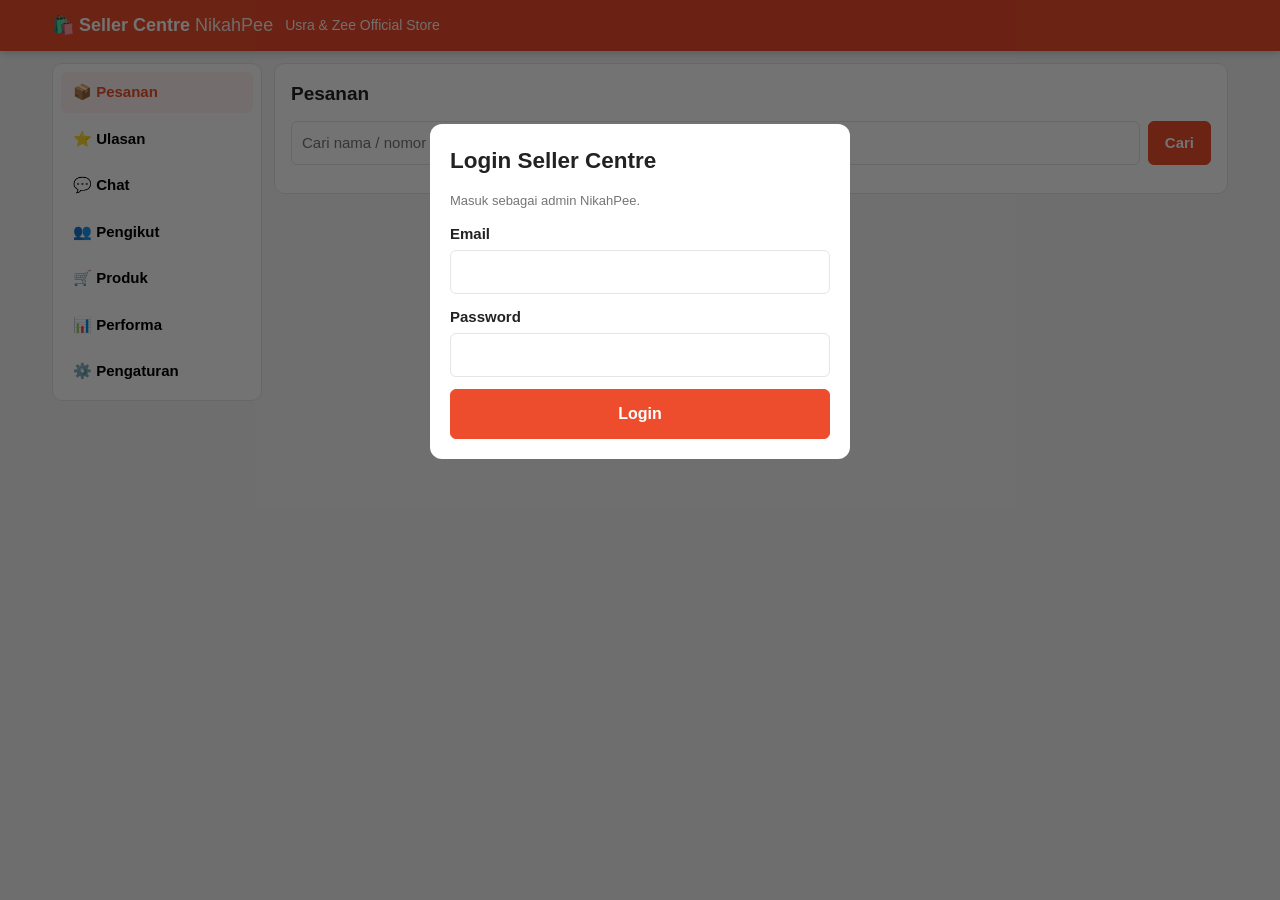
<file: dashboard.html>
<!DOCTYPE html>
<html lang="id">
<head>
<meta charset="UTF-8">
<meta name="viewport" content="width=device-width, initial-scale=1.0">
<title>Seller Centre - NikahPee</title>
<meta name="description" content="Seller Centre NikahPee: kelola pesanan, ulasan, chat, produk, dan performa toko Usra &amp; Zee Official Store.">
<link rel="icon" href="/assets/images/favicon.ico">
<link rel="stylesheet" href="/css/dashboard.css">
</head>
<body>
<header class="dash-header">
  <div class="dash-header-inner">
    <a class="logo" href="/">🛍️ <strong>Seller Centre</strong> <span class="logo-sub">NikahPee</span></a>
    <span class="shop-name">Usra &amp; Zee Official Store</span>
    <button id="logoutBtn" class="btn btn-header" type="button" hidden>Logout semua perangkat</button>
  </div>
</header>

<div class="dash-layout">
  <nav class="sidebar">
    <button type="button" class="nav-btn active" data-view="orders">📦 Pesanan</button>
    <button type="button" class="nav-btn" data-view="reviews">⭐ Ulasan</button>
    <button type="button" class="nav-btn" data-view="chat">💬 Chat</button>
    <button type="button" class="nav-btn" data-view="follows">👥 Pengikut</button>
    <button type="button" class="nav-btn" data-view="product">🛒 Produk</button>
    <button type="button" class="nav-btn" data-view="stats">📊 Performa</button>
    <button type="button" class="nav-btn" data-view="settings">⚙️ Pengaturan</button>
  </nav>

  <main class="dash-main">
    <section id="view-orders" class="view">
      <h2>Pesanan</h2>
      <form id="orderSearchForm" class="search-row">
        <input id="orderSearch" type="search" placeholder="Cari nama / nomor pesanan...">
        <button type="submit" class="btn btn-primary">Cari</button>
      </form>
      <div id="orderList"></div>
      <p id="orderEmpty" class="empty" hidden>Belum ada pesanan.</p>
    </section>

    <section id="view-reviews" class="view" hidden>
      <h2>Ulasan Pembeli</h2>
      <div id="reviewListAdmin"></div>
      <p id="reviewEmptyAdmin" class="empty" hidden>Belum ada ulasan.</p>
    </section>

    <section id="view-chat" class="view" hidden>
      <h2>Chat Pembeli</h2>
      <div id="chatListAdmin"></div>
      <p id="chatEmptyAdmin" class="empty" hidden>Belum ada chat.</p>
    </section>

    <section id="view-follows" class="view" hidden>
      <h2>Pengikut Toko</h2>
      <div id="followListAdmin"></div>
      <p id="followEmptyAdmin" class="empty" hidden>Belum ada pengikut.</p>
    </section>

    <section id="view-product" class="view" hidden>
      <h2>Produk</h2>
      <p class="note">Harga Rp0 dan foto produk tidak bisa diubah di sini (harga Rp0 adalah konsep toko ini).</p>
      <form id="productForm">
        <label>Pengumuman Toko
          <textarea id="prodAnnouncement" rows="3" maxlength="5000"></textarea>
        </label>
        <label>Deskripsi Produk
          <textarea id="prodDescription" rows="12" maxlength="5000"></textarea>
        </label>
        <label>Spesifikasi (satu per baris, format "Label: Nilai")
          <textarea id="prodSpecs" rows="10" maxlength="5000"></textarea>
        </label>
        <button type="submit" class="btn btn-primary">Simpan Produk</button>
      </form>
    </section>

    <section id="view-stats" class="view" hidden>
      <h2>Performa Toko</h2>
      <div id="statsGrid" class="stats-grid"></div>
    </section>

    <section id="view-settings" class="view" hidden>
      <h2>Pengaturan</h2>
      <form id="pwForm">
        <label>Password Lama
          <input id="pwOld" type="password" autocomplete="current-password" required>
        </label>
        <label>Password Baru (minimal 8 karakter)
          <input id="pwNew" type="password" autocomplete="new-password" required>
        </label>
        <label>Ulangi Password Baru
          <input id="pwNew2" type="password" autocomplete="new-password" required>
        </label>
        <p id="pwError" class="form-error" hidden></p>
        <button type="submit" class="btn btn-primary">Ubah Password</button>
      </form>
      <p class="note">Setelah password diubah, kamu akan logout dan harus login ulang.</p>
    </section>
  </main>
</div>

<div id="loginPanel" class="panel">
  <div class="panel-box">
    <h2>Login Seller Centre</h2>
    <p class="note">Masuk sebagai admin NikahPee.</p>
    <form id="loginForm">
      <label>Email
        <input id="loginEmail" type="email" autocomplete="username" required>
      </label>
      <label>Password
        <input id="loginPassword" type="password" autocomplete="current-password" required>
      </label>
      <p id="loginError" class="form-error" hidden></p>
      <button type="submit" class="btn btn-primary btn-big">Login</button>
    </form>
  </div>
</div>

<div id="toast" class="toast" hidden></div>
<script src="/js/dash.js"></script>
</body>
</html>
</file>
<file: css/dashboard.css>
:root {
  --orange: #ee4d2d;
  --orange-dark: #d73211;
  --bg: #f5f5f5;
  --card: #fff;
  --line: #e5e5e5;
  --text: #222;
  --muted: #757575;
  --gold: #ffb400;
}
* { box-sizing: border-box; }
body {
  margin: 0;
  background: var(--bg);
  color: var(--text);
  font-family: -apple-system, BlinkMacSystemFont, "Segoe UI", Roboto, Helvetica, Arial, sans-serif;
  font-size: 15px;
  line-height: 1.5;
}
button { font: inherit; cursor: pointer; }
input, textarea { font: inherit; }
a { color: var(--orange); }

.dash-header { background: var(--orange); color: #fff; box-shadow: 0 2px 8px rgba(0,0,0,.18); }
.dash-header-inner {
  max-width: 1200px; margin: 0 auto;
  padding: 12px;
  display: flex; align-items: center; gap: 12px; flex-wrap: wrap;
}
.logo { color: #fff; text-decoration: none; font-size: 18px; }
.logo-sub { font-weight: 400; opacity: .9; }
.shop-name { flex: 1; font-size: 14px; opacity: .95; }
.btn-header {
  border: 1px solid #fff; background: transparent; color: #fff;
  border-radius: 6px; padding: 7px 14px; font-weight: 700;
}

.dash-layout { max-width: 1200px; margin: 0 auto; display: grid; gap: 12px; padding: 12px; }
.sidebar {
  display: flex; gap: 6px; overflow-x: auto;
  background: var(--card); border: 1px solid var(--line);
  border-radius: 10px; padding: 8px;
}
.nav-btn {
  border: 0; background: transparent; border-radius: 6px;
  padding: 9px 12px; font-weight: 600; white-space: nowrap;
}
.nav-btn.active { background: #fff5f2; color: var(--orange); }
.dash-main {
  background: var(--card); border: 1px solid var(--line);
  border-radius: 10px; padding: 16px; min-width: 0;
}
.view h2 { margin: 0 0 12px; font-size: 19px; }
.note { color: var(--muted); font-size: 13px; }
.empty { color: var(--muted); }

.search-row { display: flex; gap: 8px; margin-bottom: 12px; }
.search-row input {
  flex: 1; min-width: 0;
  padding: 10px; border: 1px solid var(--line); border-radius: 6px;
}
.btn {
  border: 1px solid var(--orange); background: #fff; color: var(--orange);
  border-radius: 6px; padding: 9px 16px; font-weight: 700;
}
.btn-primary { background: var(--orange); color: #fff; }
.btn-primary:hover { background: var(--orange-dark); }
.btn-big { padding: 12px 18px; font-size: 16px; width: 100%; }
.btn-danger { border-color: #c62828; color: #c62828; }
.btn:disabled { opacity: .55; cursor: default; }

.item-card { border: 1px solid var(--line); border-radius: 8px; padding: 12px; margin-bottom: 10px; }
.item-card h3 { margin: 0 0 4px; font-size: 15px; }
.item-card p { margin: 3px 0; font-size: 14px; }
.item-card .meta { color: var(--muted); font-size: 13px; }
.badge-status {
  display: inline-block; font-size: 12px; font-weight: 800;
  padding: 2px 10px; border-radius: 20px;
  background: #e8f5e9; color: #2e7d32;
}
.badge-status.pending { background: #fff8e1; color: #e65100; }
.badge-status.cancelled { background: #fdecea; color: #c62828; }
.stars { color: var(--gold); letter-spacing: 1px; }
.seller-reply {
  background: #fff5f2; border-left: 3px solid var(--orange);
  padding: 8px 10px; margin-top: 8px; font-size: 14px;
}
.row-actions { display: flex; gap: 8px; flex-wrap: wrap; margin-top: 10px; }
.reply-form { margin-top: 10px; display: flex; gap: 8px; flex-wrap: wrap; }
.reply-form textarea {
  flex: 1; min-width: 220px;
  padding: 9px; border: 1px solid var(--line); border-radius: 6px;
}

#productForm label, #pwForm label, #loginForm label {
  display: block; margin-bottom: 12px; font-weight: 600;
}
#productForm textarea, #pwForm input, #loginForm input {
  display: block; width: 100%; margin-top: 4px;
  padding: 10px; border: 1px solid var(--line); border-radius: 6px;
  font-weight: 400;
}
.form-error { color: #c62828; background: #fdecea; border-radius: 6px; padding: 8px 10px; }

.stats-grid { display: grid; grid-template-columns: repeat(auto-fill, minmax(160px, 1fr)); gap: 10px; }
.stat-card { border: 1px solid var(--line); border-radius: 8px; padding: 14px; text-align: center; }
.stat-card strong { display: block; font-size: 26px; color: var(--orange); }
.stat-card span { color: var(--muted); font-size: 13px; }

.panel {
  position: fixed; inset: 0; z-index: 100;
  background: rgba(0,0,0,.55);
  display: flex; align-items: flex-start; justify-content: center;
  padding: 16px; overflow-y: auto;
}
.panel-box {
  background: #fff; border-radius: 12px; padding: 20px;
  width: 100%; max-width: 420px; margin-top: 12vh;
}
.panel-box h2 { margin: 0 0 4px; }
.toast {
  position: fixed; left: 50%; bottom: 24px;
  transform: translateX(-50%); z-index: 200;
  background: #222; color: #fff;
  padding: 10px 18px; border-radius: 24px; font-size: 14px;
  max-width: calc(100vw - 32px); text-align: center;
}

@media (min-width: 900px) {
  .dash-layout { grid-template-columns: 210px 1fr; align-items: start; }
  .sidebar { flex-direction: column; overflow: visible; position: sticky; top: 12px; }
  .nav-btn { text-align: left; }
}

/* hidden must win over author display rules (e.g. .panel{display:flex});
   otherwise the browser's default [hidden]{display:none} is overridden and hidden panels stay visible. */
[hidden] { display: none !important; }
</file>
